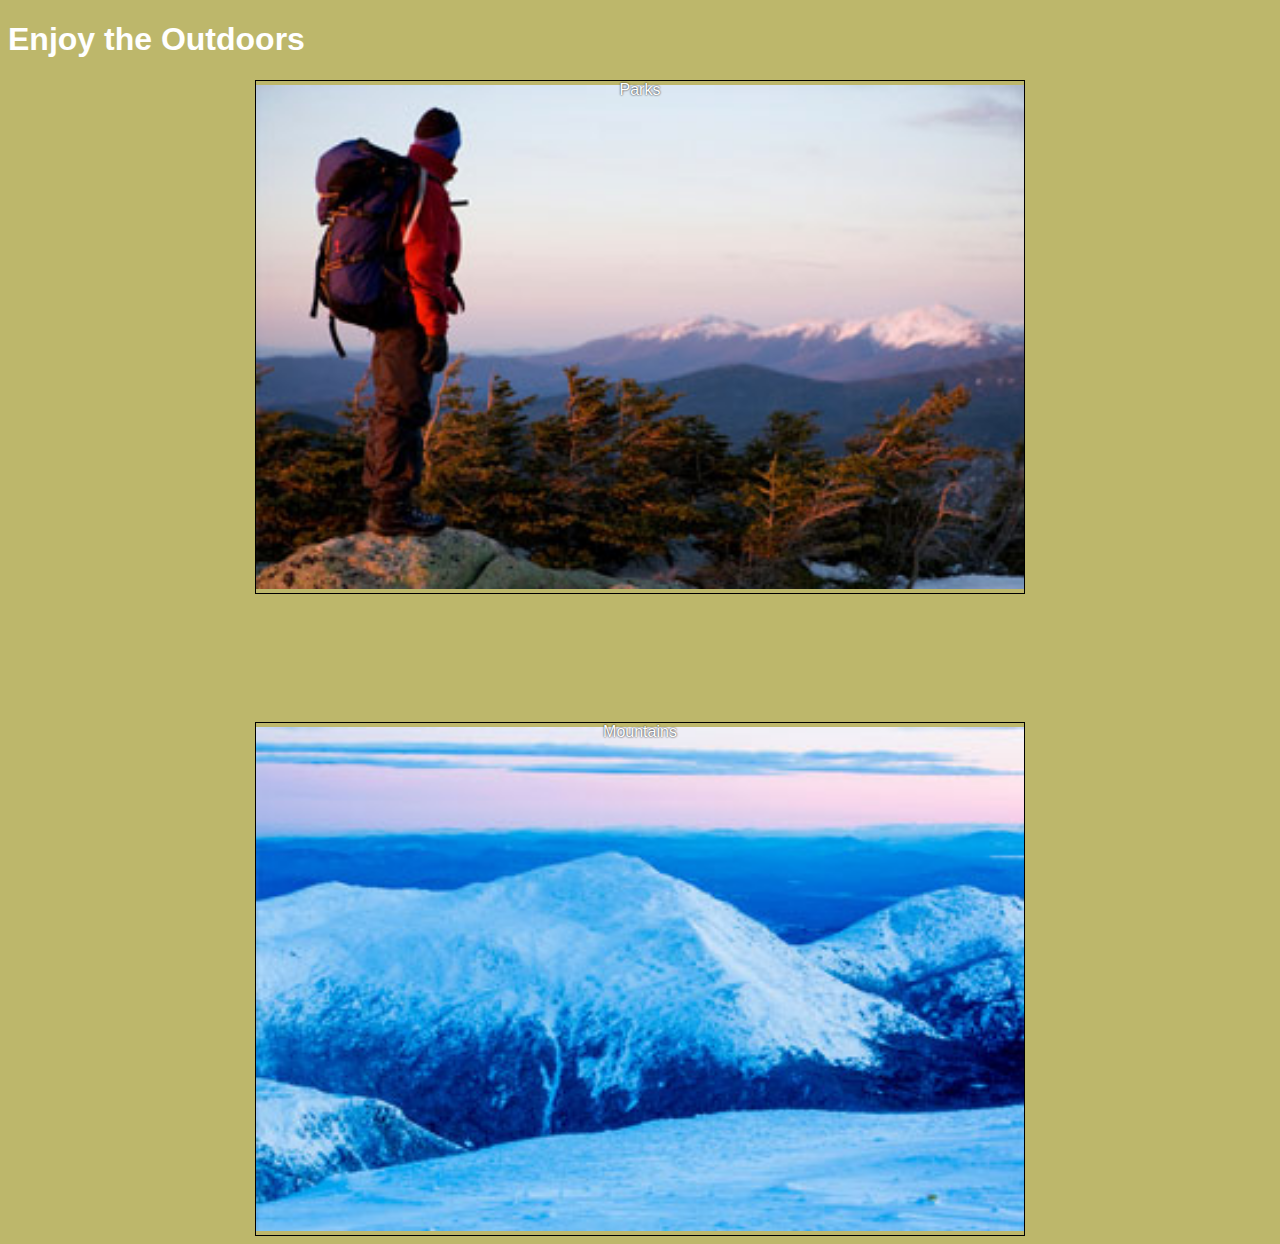
<file: index.html>
<!DOCTYPE html>
<html lang="en">

<head>
    <meta charset="UTF-8">
    <meta name="viewport" content="width=device-width, initial-scale=1.0">
    <title>Home</title>
    <link rel="stylesheet" href="./styles/main.css">
    <script src="./scripts/main.js"></script>
</head>

<body>
    <h1>Enjoy the Outdoors</h1>
    <div class="container">
        <a class="box" href="parks.html"><img src="./photos/parks.jpg" alt="Parks">Parks</a>
        <a class="box" href="mountains.html"><img src="./photos/mountains.jpg" alt="Mountains">Mountains</a>
    </div>
</body>

</html>
</file>
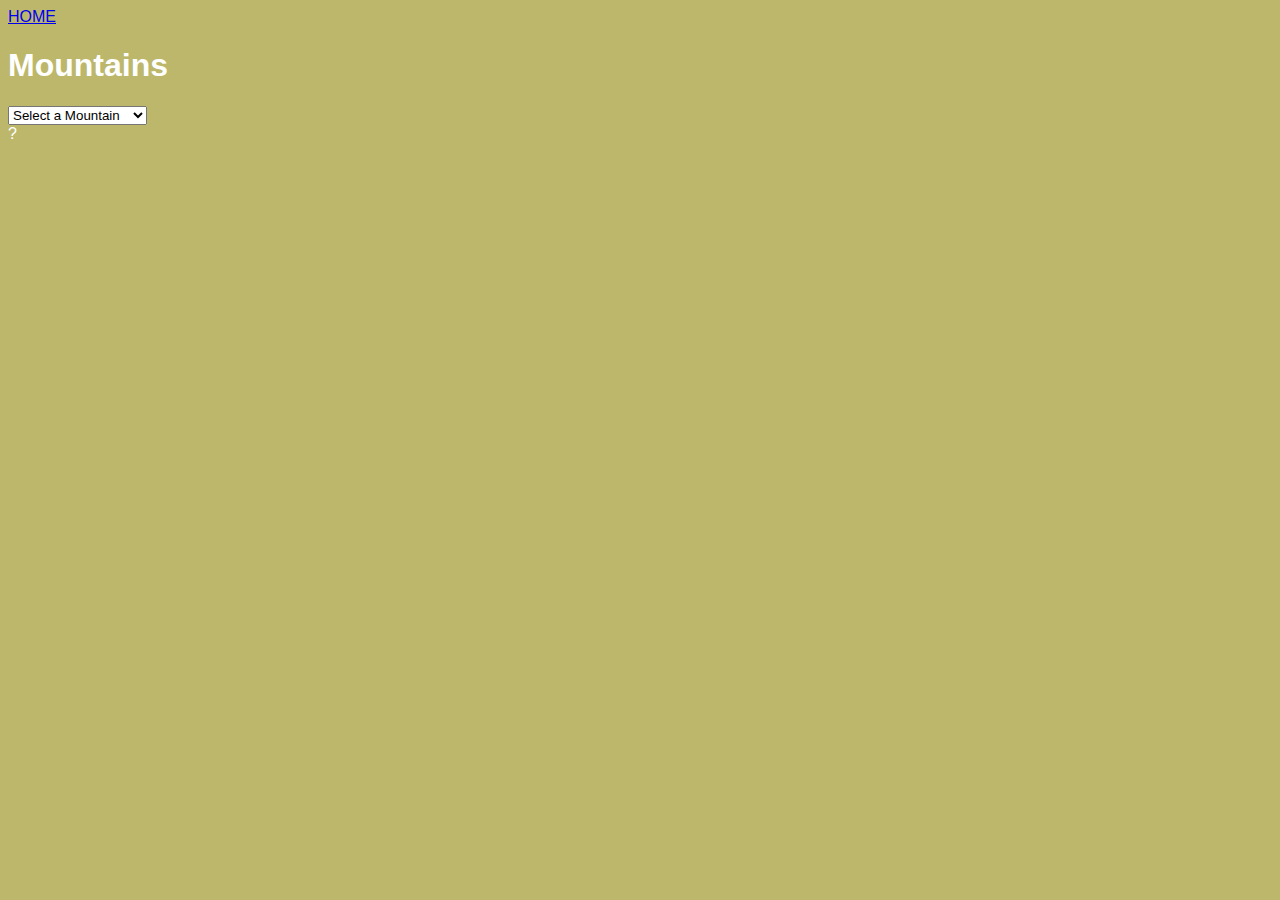
<file: mountains.html>
<!DOCTYPE html>
<html lang="en">
<head>
    <meta charset="UTF-8">
    <meta name="viewport" content="width=device-width, initial-scale=1.0">
    <title>Mountains</title>
    <link rel="stylesheet" href="./styles/main.css">
    <script src="./scripts/main.js"></script>
    <link rel="stylesheet" href="./styles/mountains.css">
    <script src="./scripts/mountainData.js"></script>
    <script src="./scripts/mountains.js"></script>
</head>
<body>
    <a href="index.html">HOME</a>
    <h1>Mountains</h1>
    <select id="mountainList">
        <option value="">Select a Mountain</option>
    </select>
    <div id="mountainResults">?</div>
</body>
</html>
</file>
<file: styles/main.css>
body{
    box-sizing: content-box;
    background-color: darkkhaki;
    color: white;
    font-family: 'Gill Sans', 'Gill Sans MT', Calibri, 'Trebuchet MS', sans-serif;
}
.container {
    display: flex;
    flex-direction:column;
    justify-content: center;
    align-items: center;
    gap: 10vw
}
a.box{
    width: 60vw;
    height: 40vw;
    text-decoration: none;
    color: white;
    text-align: center;
    text-shadow: 0 0 2px black;
    position: relative;
}
.box img {
    object-fit:contain;
    width: 60vw;
    height: 40vw;
    position: absolute;
    top:0;
    left:0;
    z-index: -1;
}
.box{
    border: 1px solid black;
    width: 30vw;
    height: 20vw;
}
</file>
<file: styles/mountains.css>
th {
    color: white;
    background-color: black;
    text-align: left;
}

td {
    background-color: white;
    color: black;
}
th,td{
    padding: 0.25rem 0.5rem;
}
table {
    background-color: black;
}
</file>
